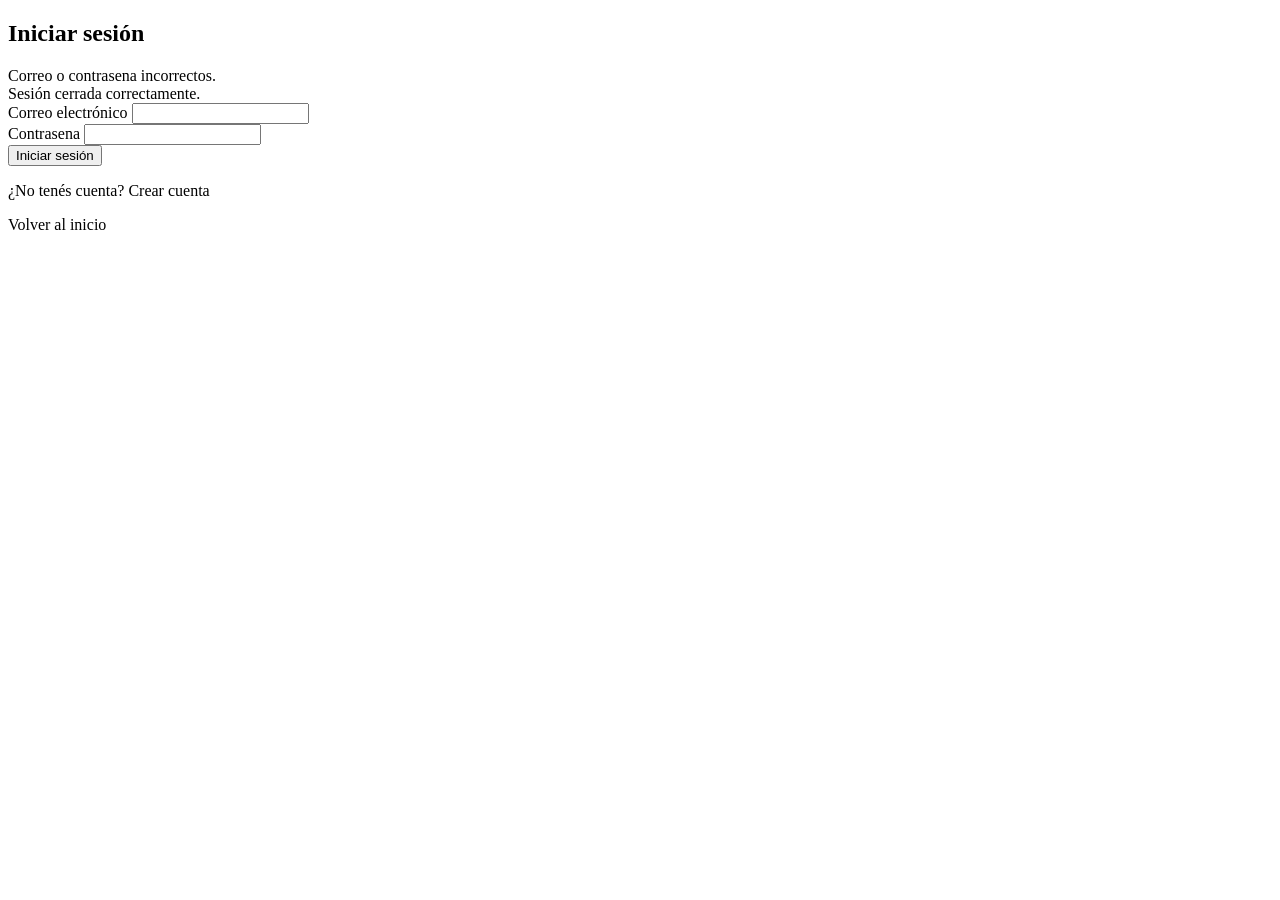
<file: Somos3/src/main/resources/templates/auth/login.html>
<!DOCTYPE html>
<html lang="es" xmlns:th="http://www.thymeleaf.org">
<head>
    <meta charset="UTF-8">
    <meta name="viewport" content="width=device-width, initial-scale=1">
    <title>Iniciar sesión - Somos3</title>
    <link rel="stylesheet"
          th:href="@{/webjars/bootstrap/5.3.8/css/bootstrap.min.css}">
    <link rel="stylesheet"
          th:href="@{/css/estilos.css}">
</head>
<body class="bg-light">
<main class="container py-5">
    <div class="row justify-content-center">
        <div class="col-md-6 col-lg-5">
            <div class="card shadow border-0 rounded-4">
                <div class="card-body p-4">
                    <h2 class="text-center mb-4">
                        Iniciar sesión
                    </h2>
                    <div th:if="${param.error}"
                         class="alert alert-danger">
                        Correo o contrasena incorrectos.
                    </div>
                    <div th:if="${param.logout}"
                         class="alert alert-success">
                        Sesión cerrada correctamente.
                    </div>
                    <div th:if="${mensaje}"
                         class="alert alert-success"
                         th:text="${mensaje}">
                    </div>
                    <form th:action="@{/login}" method="post">
                        <input type="hidden"
                               th:name="${_csrf.parameterName}"
                               th:value="${_csrf.token}">
                        <div class="mb-3">
                            <label for="correo" class="form-label">
                                Correo electrónico
                            </label>
                            <input type="email"
                                   class="form-control"
                                   id="correo"
                                   name="correo"
                                   autocomplete="username"
                                   required>
                        </div>
                        <div class="mb-3">
                            <label for="contrasena" class="form-label">
                                Contrasena
                            </label>
                            <input type="password"
                                   class="form-control"
                                   id="contrasena"
                                   name="contrasena"
                                   autocomplete="current-password"
                                   required>
                        </div>
                        <button type="submit"
                                class="btn btn-dark w-100">
                            Iniciar sesión
                        </button>
                    </form>
                    <p class="text-center mt-4">
                        ¿No tenés cuenta?
                        <a th:href="@{/registro}">
                            Crear cuenta
                        </a>
                    </p>
                    <div class="text-center">
                        <a th:href="@{/}" class="text-secondary">
                            Volver al inicio
                        </a>
                    </div>
                </div>
            </div>
        </div>
    </div>
</main>
</body>
</html>
</file>
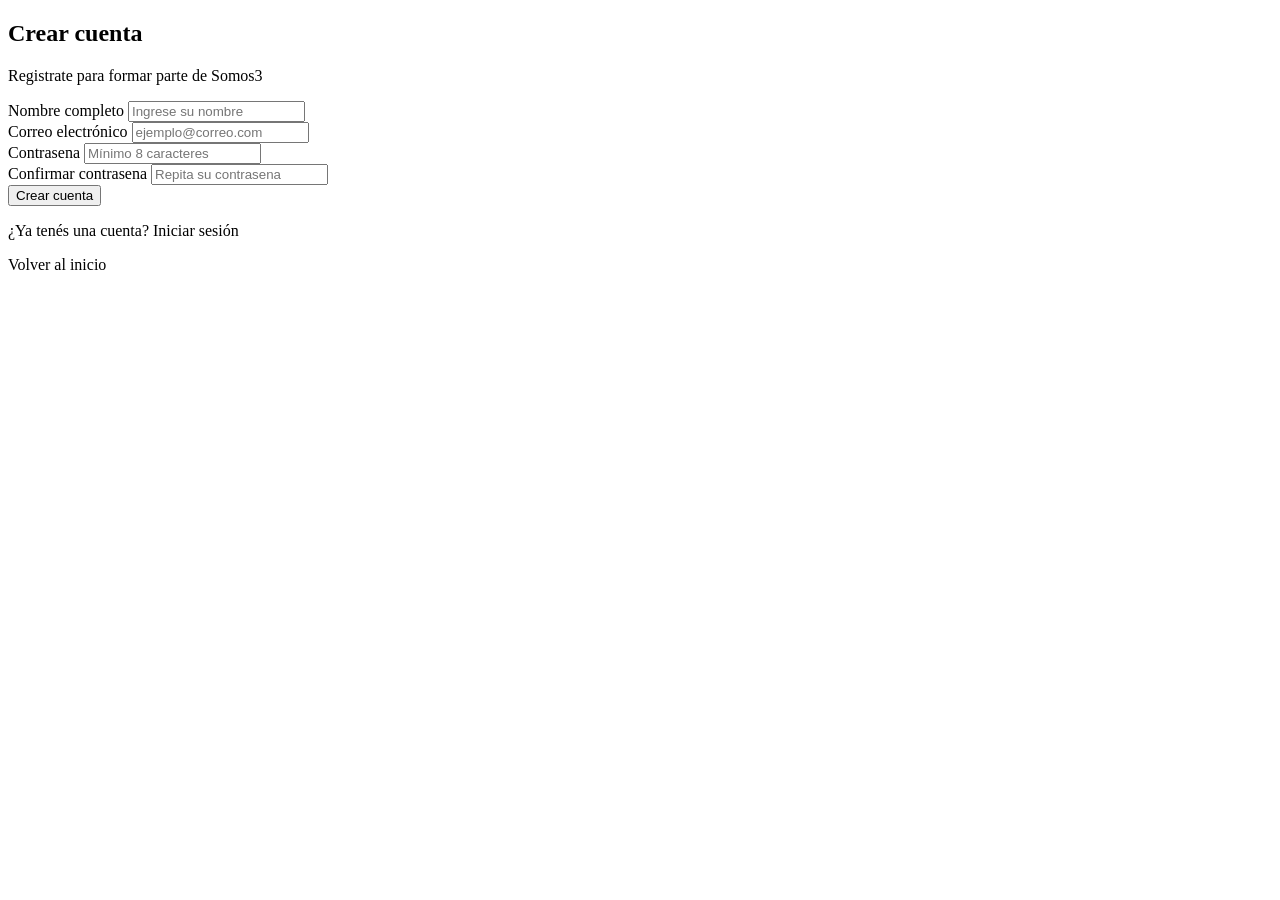
<file: Somos3/src/main/resources/templates/auth/registro.html>
<!DOCTYPE html>
<html lang="es" xmlns:th="http://www.thymeleaf.org">
<head>
    <meta charset="UTF-8">
    <meta name="viewport" content="width=device-width, initial-scale=1">
    <title>Crear cuenta - Somos3</title>
    <link rel="stylesheet"
          th:href="@{/webjars/bootstrap/5.3.8/css/bootstrap.min.css}">
    <link rel="stylesheet"
          th:href="@{/css/estilos.css}">
</head>
<body class="bg-light">
<main class="container py-5">
    <div class="row justify-content-center">
        <div class="col-md-7 col-lg-6">
            <div class="card shadow border-0 rounded-4">
                <div class="card-body p-4">
                    <h2 class="text-center mb-4">
                        Crear cuenta
                    </h2>
                    <p class="text-center text-muted">
                        Registrate para formar parte de Somos3
                    </p>
                    <div th:if="${error}"
                         class="alert alert-danger"
                         th:text="${error}">
                    </div>
                    <form th:action="@{/registro}"
                          th:object="${registroForm}"
                          method="post">
                        <div class="mb-3">
                            <label class="form-label">
                                Nombre completo
                            </label>
                            <input type="text"
                                   class="form-control"
                                   th:field="*{nombre}"
                                   maxlength="100"
                                   placeholder="Ingrese su nombre"
                                   required>
                            <small class="text-danger"
                                   th:if="${#fields.hasErrors('nombre')}"
                                   th:errors="*{nombre}">
                            </small>
                        </div>
                        <div class="mb-3">
                            <label class="form-label">
                                Correo electrónico
                            </label>
                            <input type="email"
                                   class="form-control"
                                   th:field="*{correo}"
                                   maxlength="150"
                                   placeholder="ejemplo@correo.com"
                                   required>
                            <small class="text-danger"
                                   th:if="${#fields.hasErrors('correo')}"
                                   th:errors="*{correo}">
                            </small>
                        </div>
                        <div class="mb-3">
                            <label class="form-label">
                                Contrasena
                            </label>
                            <input type="password"
                                   class="form-control"
                                   th:field="*{contrasena}"
                                   minlength="8"
                                   maxlength="72"
                                   autocomplete="new-password"
                                   placeholder="Mínimo 8 caracteres"
                                   required>
                            <small class="text-danger"
                                   th:if="${#fields.hasErrors('contrasena')}"
                                   th:errors="*{contrasena}">
                            </small>
                        </div>
                        <div class="mb-4">
                            <label class="form-label">
                                Confirmar contrasena
                            </label>
                            <input type="password"
                                   class="form-control"
                                   th:field="*{confirmarContrasena}"
                                   autocomplete="new-password"
                                   placeholder="Repita su contrasena"
                                   required>
                            <small class="text-danger"
                                   th:if="${#fields.hasErrors('confirmarContrasena')}"
                                   th:errors="*{confirmarContrasena}">
                            </small>
                        </div>
                        <button type="submit"
                                class="btn btn-dark w-100">
                            Crear cuenta
                        </button>
                    </form>
                    <p class="text-center mt-4">
                        ¿Ya tenés una cuenta?
                        <a th:href="@{/login}">
                            Iniciar sesión
                        </a>
                    </p>
                    <div class="text-center">
                        <a th:href="@{/}" class="text-secondary">
                            Volver al inicio
                        </a>
                    </div>
                </div>
            </div>
        </div>
    </div>
</main>
</body>
</html>
</file>
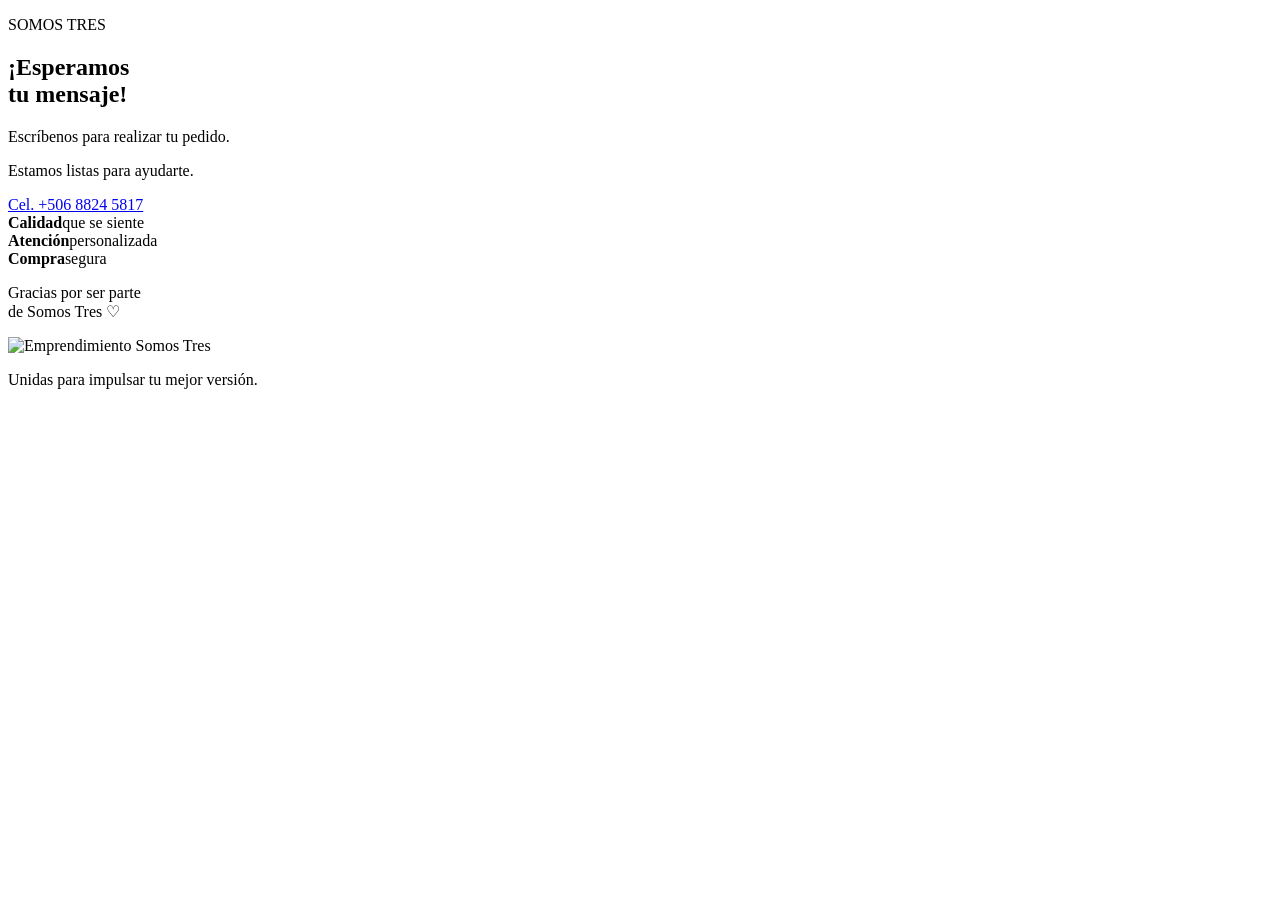
<file: Somos3/src/main/resources/templates/contacto/contacto.html>
<!DOCTYPE html>
<html lang="es">
<head th:replace="~{general/fragmentos :: head}"></head>
<body>
<header th:replace="~{general/fragmentos :: header('contacto')}"></header>

<main class="contacto-pagina">
    <section class="contacto-principal">
        <div class="container">
            <div class="row align-items-center g-5">
                <div class="col-lg-6 contacto-texto">
                    <p class="texto-etiqueta text-uppercase mb-2">SOMOS TRES</p>
                    <h1 class="contacto-titulo">¡Esperamos<br>tu mensaje!</h1>
                    <p class="fs-5 fw-semibold mb-1">Escríbenos para realizar tu pedido.</p>
                    <p class="fs-5 mb-4">Estamos listas para ayudarte.</p>
                    <a class="contacto-whatsapp" href="https://wa.me/50688245817?text=Hola%20Somos%20Tres,%20me%20gustaría%20realizar%20un%20pedido" target="_blank" rel="noopener">
                        <i class="fa-brands fa-whatsapp"></i>
                        <span>Cel. +506 8824 5817</span>
                    </a>
                    <div class="row g-3 mt-4 contacto-beneficios">
                        <div class="col-4"><i class="fa-regular fa-heart"></i><strong>Calidad</strong><span>que se siente</span></div>
                        <div class="col-4"><i class="fa-solid fa-box-open"></i><strong>Atención</strong><span>personalizada</span></div>
                        <div class="col-4"><i class="fa-solid fa-lock"></i><strong>Compra</strong><span>segura</span></div>
                    </div>
                    <p class="firma-contacto">Gracias por ser parte<br>de Somos Tres <span>♡</span></p>
                </div>
                <div class="col-lg-6">
                    <div class="contacto-imagen-marco">
                        <img th:src="@{/img/contactoSomos3.jpeg}" alt="Emprendimiento Somos Tres">
                    </div>
                </div>
            </div>
        </div>
    </section>
    <section class="contacto-franja text-center">
        <p class="mb-0 text-uppercase">Unidas para impulsar tu mejor versión.</p>
    </section>
</main>
<footer th:replace="~{general/fragmentos :: footer}"></footer>
</body>
</html>
</file>
